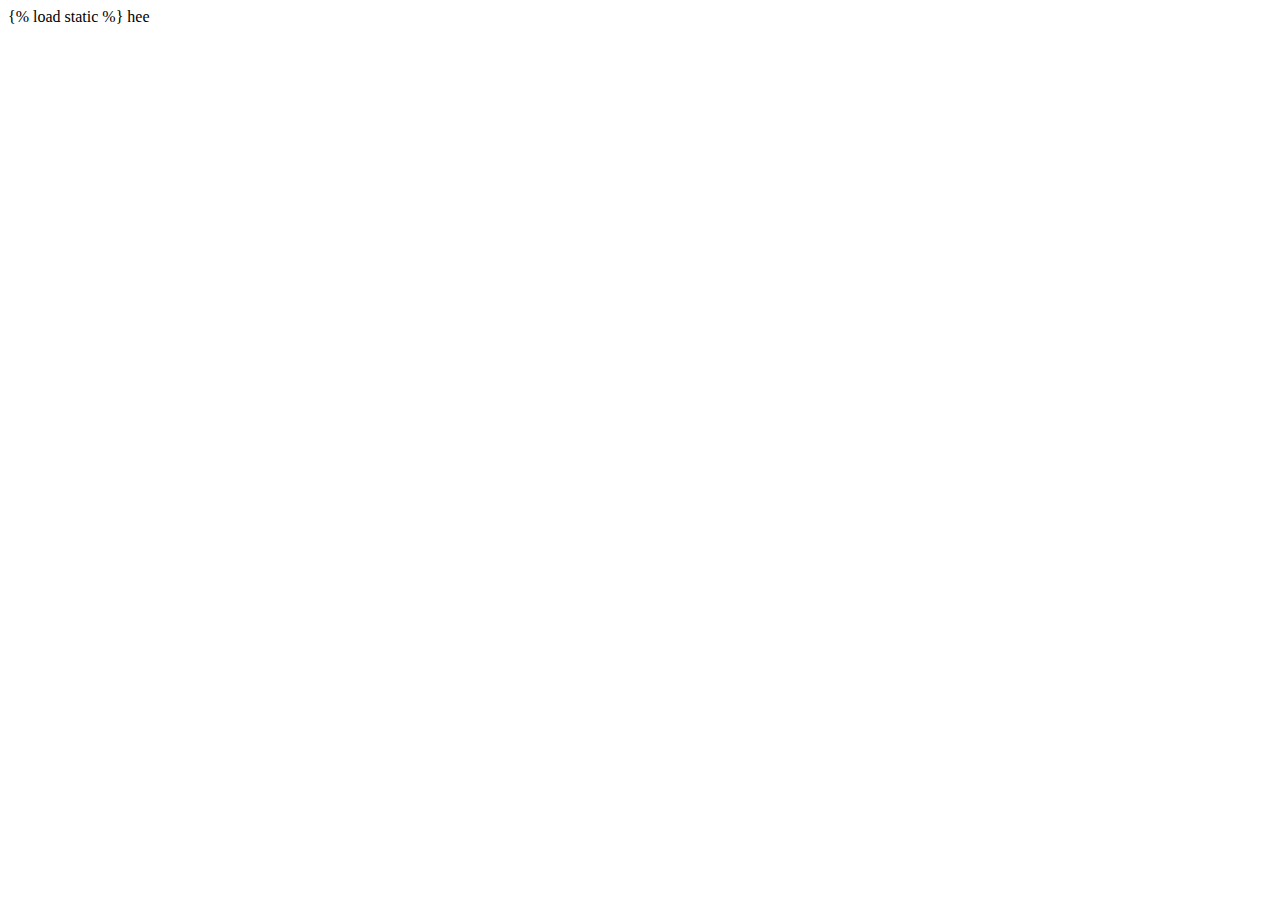
<file: miniproject/myapp/templates/acc/login.html>
{% load static %}
<!DOCTYPE html>
<html lang="th">
<head>
    <meta charset="UTF-8">
    <meta name="viewport" content="width=device-width, initial-scale=1.0">
    <title>เว็บขายรองเท้า</title>
    <!-- Bootstrap CSS -->
    <link href="https://cdn.jsdelivr.net/npm/bootstrap@5.0.2/dist/css/bootstrap.min.css" rel="stylesheet" integrity="sha384-EVSTQN3/azprG1Anm3QDgpJLIm9Nao0Yz1ztcQTwFspd3yD65VohhpuuCOmLASjC" crossorigin="anonymous">
    <!-- Custom CSS -->
     hee
</body>
</html>
</file>
